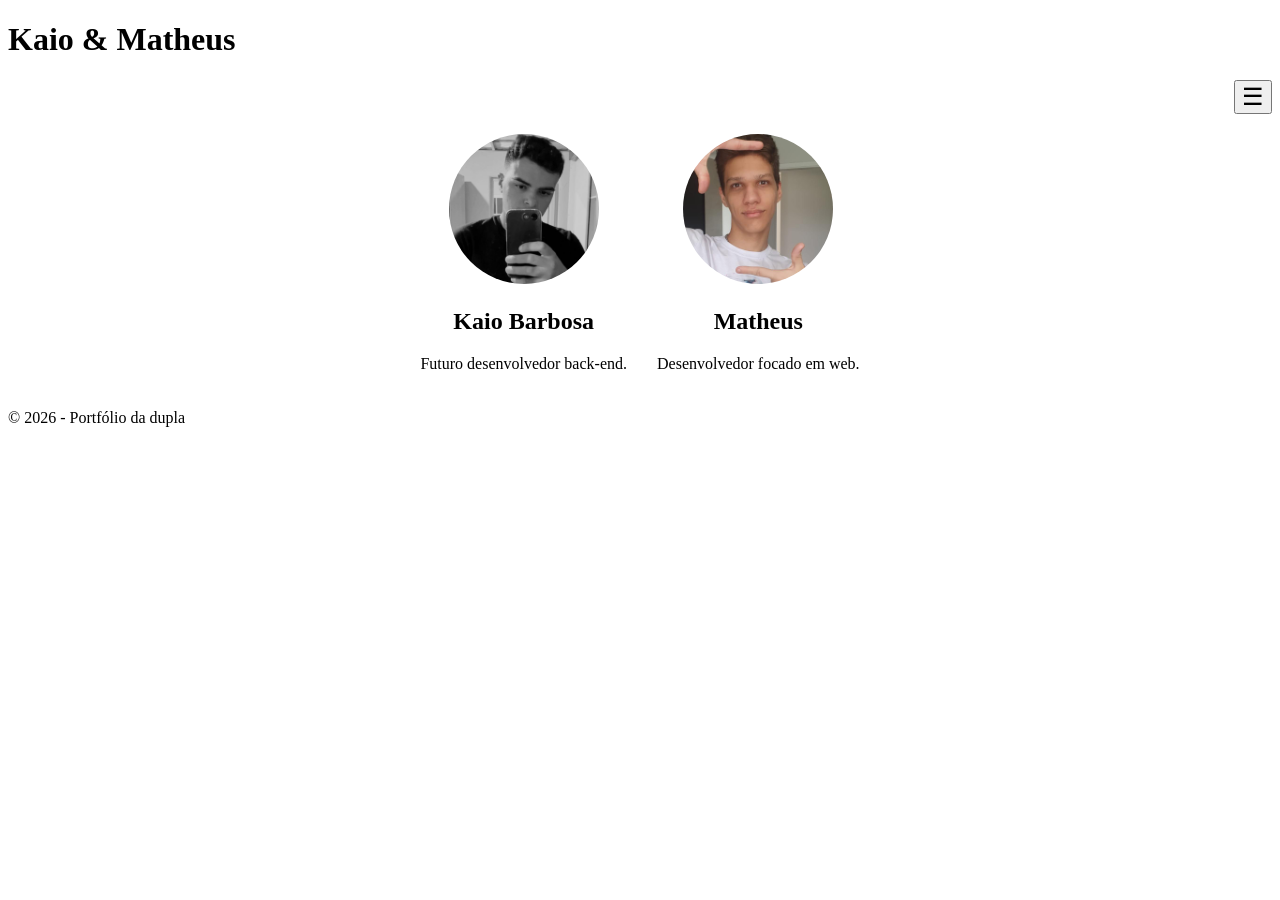
<file: index.html>
<!DOCTYPE html>
<html lang="pt-BR">
<head>
    <meta charset="UTF-8">
    <meta name="viewport" content="width=device-width, initial-scale=1.0">
    <title>Portfólio</title>
    <link rel="stylesheet" href="style.css">
</head>
<body>

<header>
    <h1>Kaio & Matheus</h1>

    <button id="botaoMenu">☰</button>

    <nav id="menuNav">
        <a href="index.html">Início</a>
        <a href="sobre.html">Sobre</a>
        <a href="habilidades.html">Habilidades</a>
        <a href="cursos.html">Cursos</a>
        <a href="contato.html">Contato</a>
    </nav>
</header>

<main>
    <section class="dupla">
        <div class="pessoa">
            <img src="img/kaio.jpg" alt="Foto de Kaio Barbosa">
            <h2>Kaio Barbosa</h2>
            <p>Futuro desenvolvedor back-end.</p>
        </div>

        <div class="pessoa">
            <img src="img/matheus.jpg" alt="Foto de Matheus">
            <h2>Matheus</h2>
            <p>Desenvolvedor focado em web.</p>
        </div>
    </section>
</main>

<footer>
    <p>© 2026 - Portfólio da dupla</p>
</footer>
<script src="portifolio.js"></script>
</body>
</html>
</file>
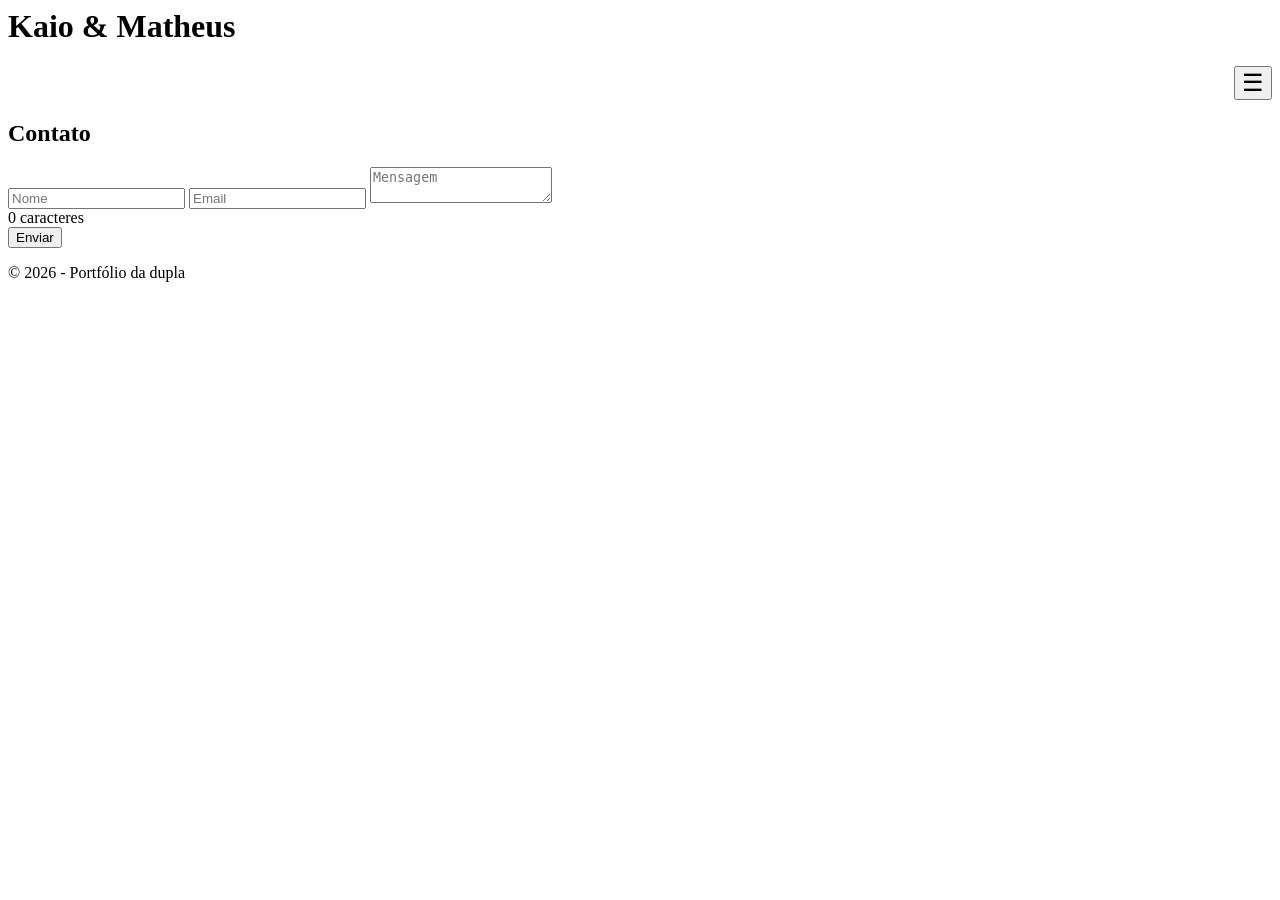
<file: contato.html>
<head>
    <meta charset="UTF-8">
    <meta name="viewport" content="width=device-width, initial-scale=1.0">
    <title>Portfólio-contato</title>
    <link rel="stylesheet" href="style.css">
</head>
<body>

<header>
    <h1>Kaio & Matheus</h1>
    <button id="botaoMenu">☰</button>

    <nav id="menuNav">
        <a href="index.html">Início</a>
        <a href="sobre.html">Sobre</a>
        <a href="habilidades.html">Habilidades</a>
        <a href="cursos.html">Cursos</a>
        <a href="contato.html">Contato</a>
    </nav>
</header>
<main>
    <section>
        <h2>Contato</h2>
        <form>
            <input type="text" id="nome" placeholder="Nome">
            <input type="email"id="email" placeholder="Email">
            <textarea type="text" id="mensagem" placeholder="Mensagem"></textarea>
            <div id="contador">0 caracteres</div>
            <button type="button" id="botaoMensagem">Enviar</button>
        </form>
    </section>
</main>
<footer>
    <p>© 2026 - Portfólio da dupla</p>
</footer>
<script src="portifolio.js"></script>
</body>
</file>
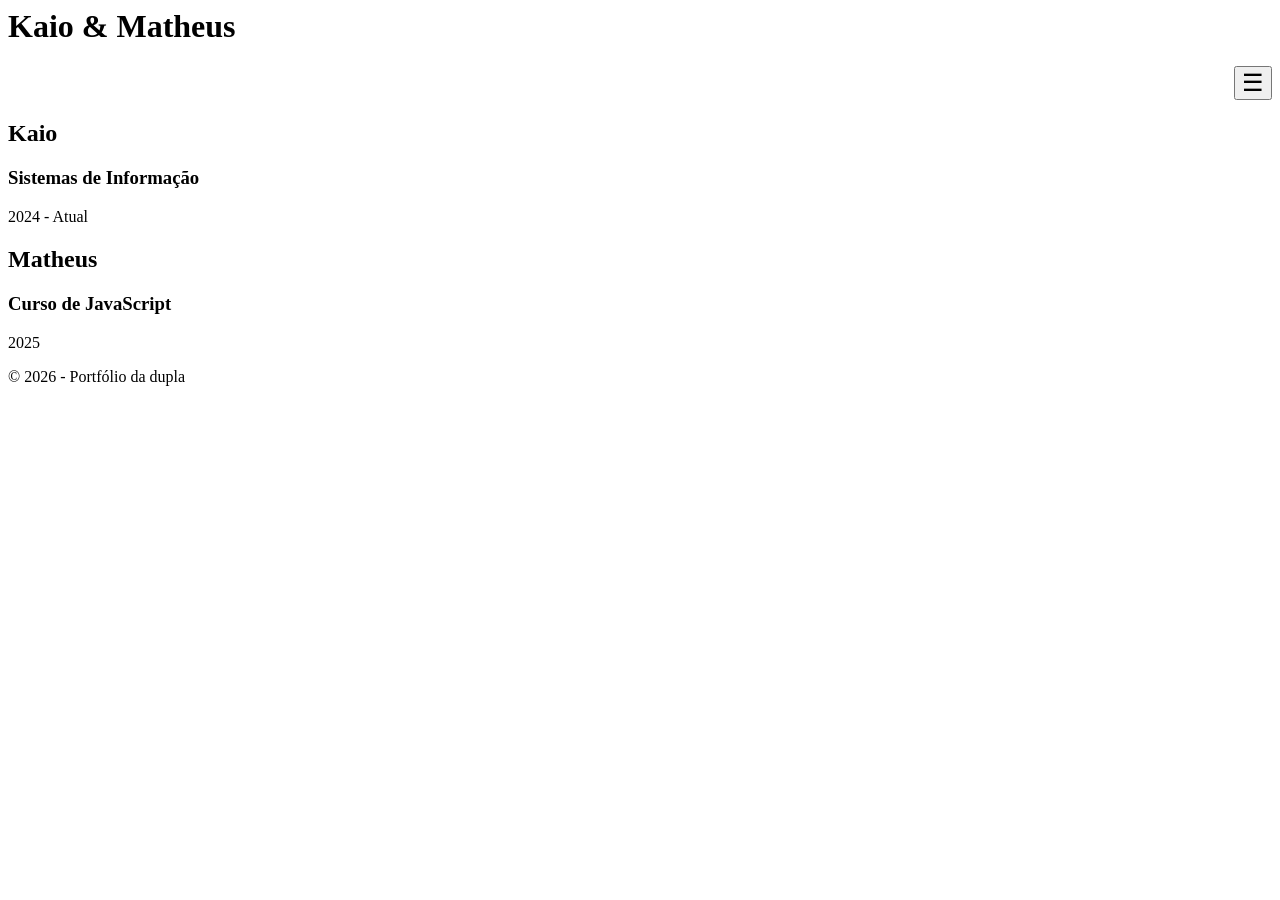
<file: cursos.html>
<head>
    <meta charset="UTF-8">
    <meta name="viewport" content="width=device-width, initial-scale=1.0">
    <title>Portfólio-cursos</title>
    <link rel="stylesheet" href="style.css">
</head>
<body>

<header>
    <h1>Kaio & Matheus</h1>
    <button id="botaoMenu">☰</button>

    <nav id="menuNav">
        <a href="index.html">Início</a>
        <a href="sobre.html">Sobre</a>
        <a href="habilidades.html">Habilidades</a>
        <a href="cursos.html">Cursos</a>
        <a href="contato.html">Contato</a>
    </nav>
</header>

<main>
    <section>
        <h2>Kaio</h2>
        <div class="card">
            <h3>Sistemas de Informação</h3>
            <p>2024 - Atual</p>
        </div>

        <h2>Matheus</h2>
        <div class="card">
            <h3>Curso de JavaScript</h3>
            <p>2025</p>
        </div>
    </section>
</main>
<footer>
    <p>© 2026 - Portfólio da dupla</p>
</footer>
<script src="portifolio.js"></script>
</body>
</file>
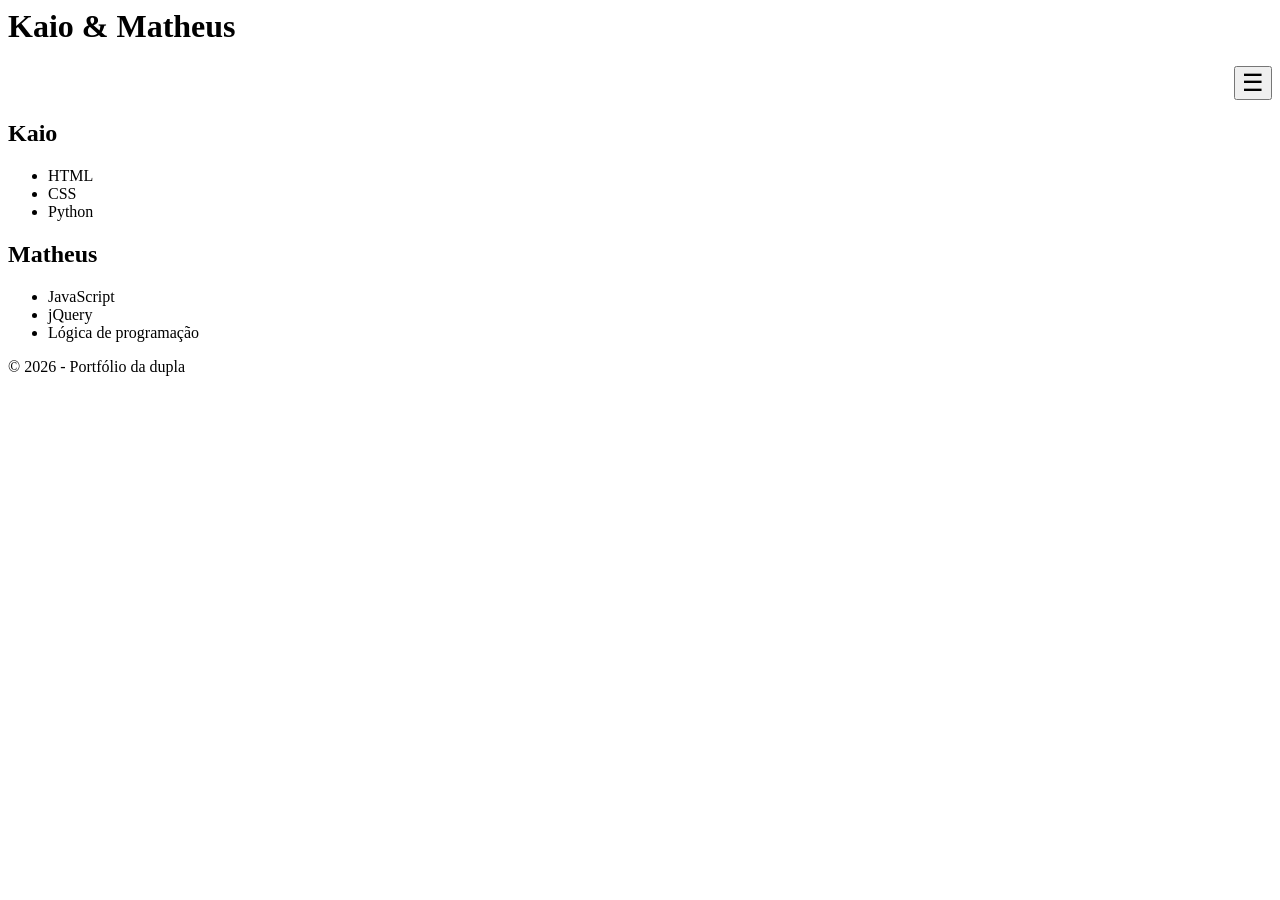
<file: habilidades.html>
<head>
    <meta charset="UTF-8">
    <meta name="viewport" content="width=device-width, initial-scale=1.0">
    <title>Portfólio-habilidade</title>
    <link rel="stylesheet" href="style.css">
</head>
<body>

<header>
    <h1>Kaio & Matheus</h1>
    <button id="botaoMenu">☰</button>

    <nav id="menuNav">
        <a href="index.html">Início</a>
        <a href="sobre.html">Sobre</a>
        <a href="habilidades.html">Habilidades</a>
        <a href="cursos.html">Cursos</a>
        <a href="contato.html">Contato</a>
    </nav>
</header>

<main>
    <section>
        <h2>Kaio</h2>
        <ul>
            <li>HTML</li>
            <li>CSS</li>
            <li>Python</li>
        </ul>

        <h2>Matheus</h2>
        <ul>
            <li>JavaScript</li>
            <li>jQuery</li>
            <li>Lógica de programação</li>
        </ul>
    </section>
</main>
<footer>
    <p>© 2026 - Portfólio da dupla</p>
</footer>
<script src="portifolio.js"></script>
</body>
</file>
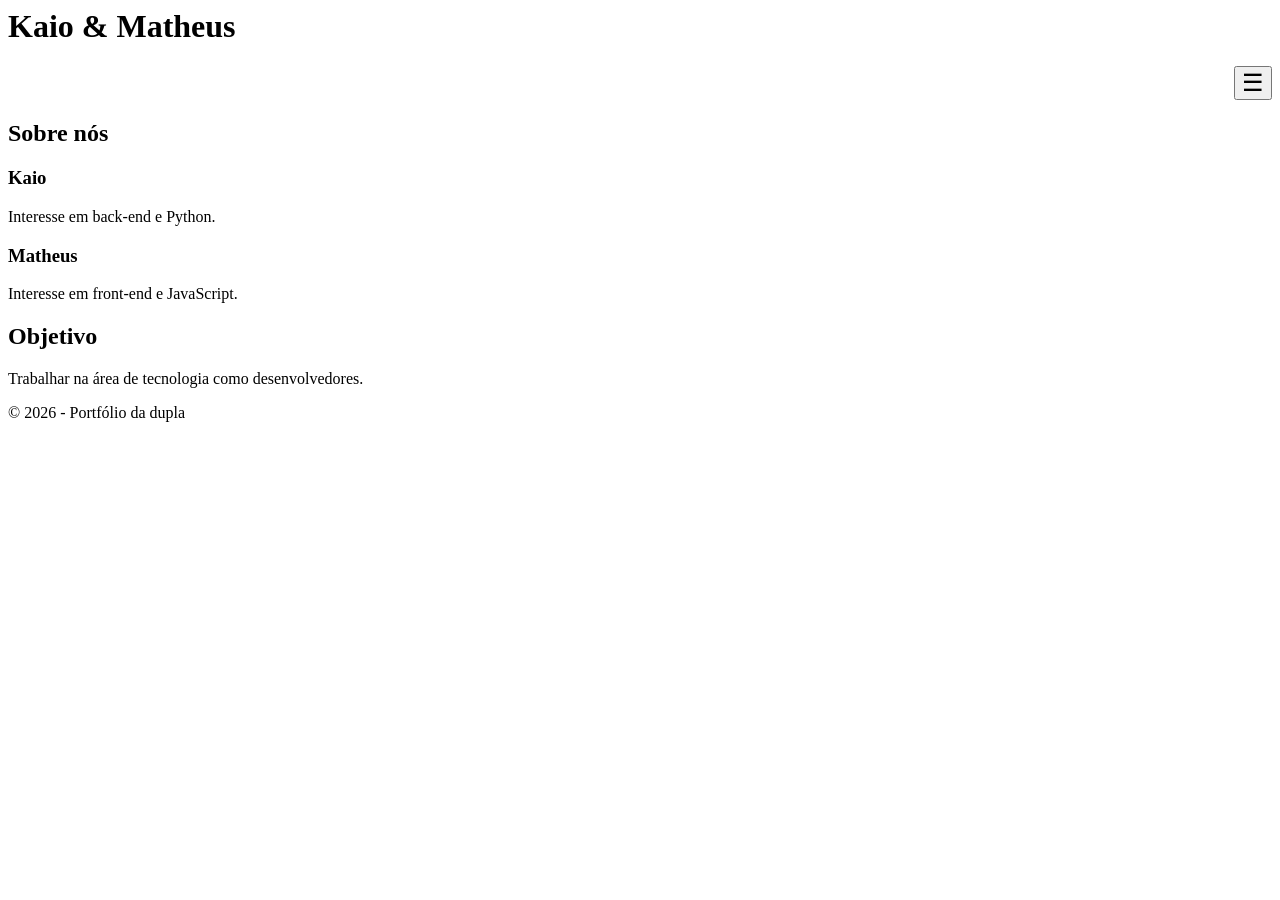
<file: sobre.html>
<head>
    <meta charset="UTF-8">
    <meta name="viewport" content="width=device-width, initial-scale=1.0">
    <title>Portfólio-sobre</title>
    <link rel="stylesheet" href="style.css">
</head>
<body>

<header>
    <h1>Kaio & Matheus</h1>
    <button id="botaoMenu">☰</button>

    <nav id="menuNav">
        <a href="index.html">Início</a>
        <a href="sobre.html">Sobre</a>
        <a href="habilidades.html">Habilidades</a>
        <a href="cursos.html">Cursos</a>
        <a href="contato.html">Contato</a>
    </nav>
</header>
<main>
    <section>
        <h2>Sobre nós</h2>

        <h3>Kaio</h3>
        <p>Interesse em back-end e Python.</p>

        <h3>Matheus</h3>
        <p>Interesse em front-end e JavaScript.</p>

        <h2>Objetivo</h2>
        <p>Trabalhar na área de tecnologia como desenvolvedores.</p>
    </section>
</main>
<footer>
    <p>© 2026 - Portfólio da dupla</p>
</footer>
<script src="portifolio.js"></script>
</body>
</file>
<file: style.css>
.dupla {
    display: flex;
    gap: 30px;
    justify-content: center;
    margin: 20px 0;
}

.dupla div {
    text-align: center;
}

.dupla img {
    width: 150px;
    border-radius: 50%;
}

#botaoMenu {
    display: flex;
    margin-left: auto;
    font-size: 24px;
}

#menuNav {
    display: none;
    flex-direction: column;
    position: absolute;
    top: 120px;
    right: 10px;
    background-color: #ffffff;
    padding: 15px;
    border: 1px solid #000000;
    border-radius: 5px;
    padding: 10px;
    gap: 8px;
}
#menuNav a {
    margin: 5px 0;
    text-decoration: none;
}
#menuNav.ativo {
    display: flex;
}


@media (max-width: 600px) {
    .dupla {
        flex-direction: column;
        align-items: center;
    }
}
</file>
